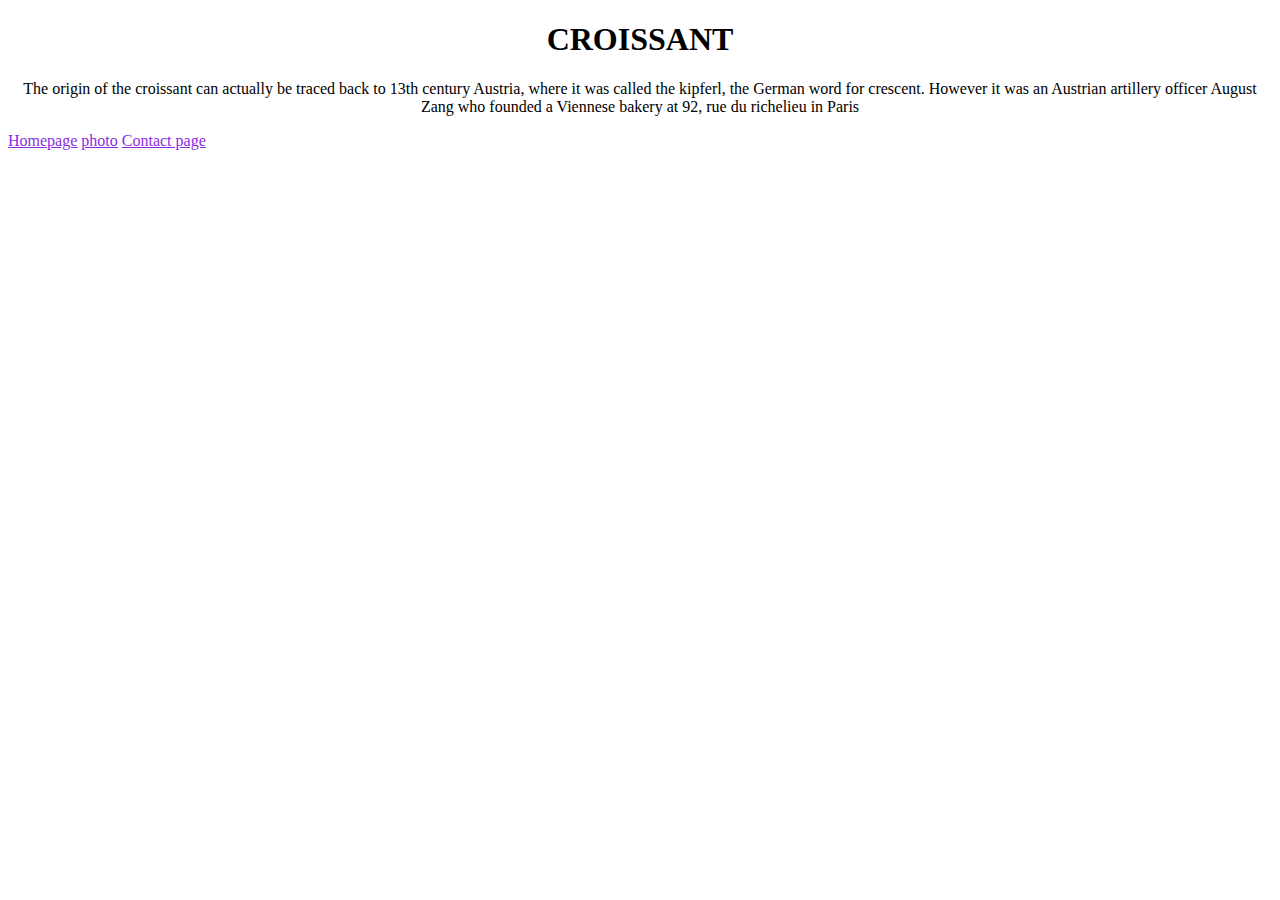
<file: index.html>
<!DOCTYPE html>
<html lang="en">
<head>
    <meta charset="UTF-8">
    <meta name="description" content="Croisant is a delicacy made with flour and can be taken with bevarages and soups.">
    <meta name="viewport" content="width=device-width, initial-scale=1.0">
    <link rel="stylesheet" href="style.css">
    <title>Croissant</title>
</head>
<body>
    <h1>CROISSANT</h1>
    <p>The origin of the croissant can actually be traced back to 13th century Austria, where it was called the kipferl, the German word for crescent. However it was an Austrian artillery officer August Zang who founded a Viennese bakery at 92, rue du richelieu in Paris</p>
    <a href="index.html">Homepage</a>
    <a href="image.html">photo</a>
    <a href="contact.html">Contact page</a>
</body>
</html>
</file>
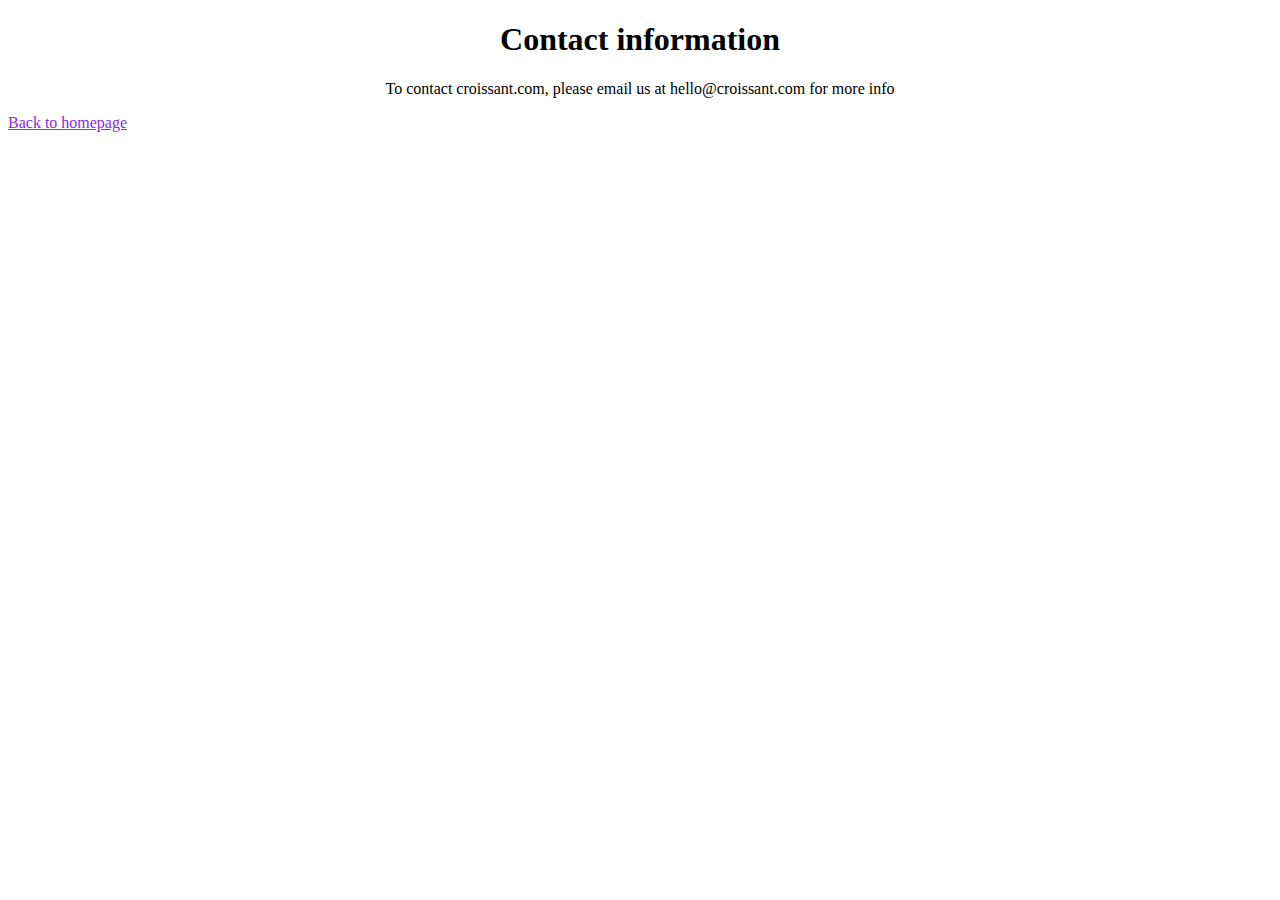
<file: contact.html>
<!DOCTYPE html>
<html lang="en">
<head>
    <meta charset="UTF-8">
    <meta name="description" content="Contact information about croissant">
    <meta name="viewport" content="width=device-width, initial-scale=1.0">
    <link rel="stylesheet" href="style.css">
    <title>Croissant contact information</title>
</head>
<body>
    <h1>Contact information</h1>
    <p>To contact croissant.com, please email us at hello@croissant.com for more info
    </p>
    <a href="index.html">Back to homepage</a>
</body>
</html>
</file>
<file: style.css>
h1,p{
    text-align: center;
}
img {
    display: block;
    margin: auto;
  }
  a{
    text-align: center;
    color: blueviolet;
  }
</file>
